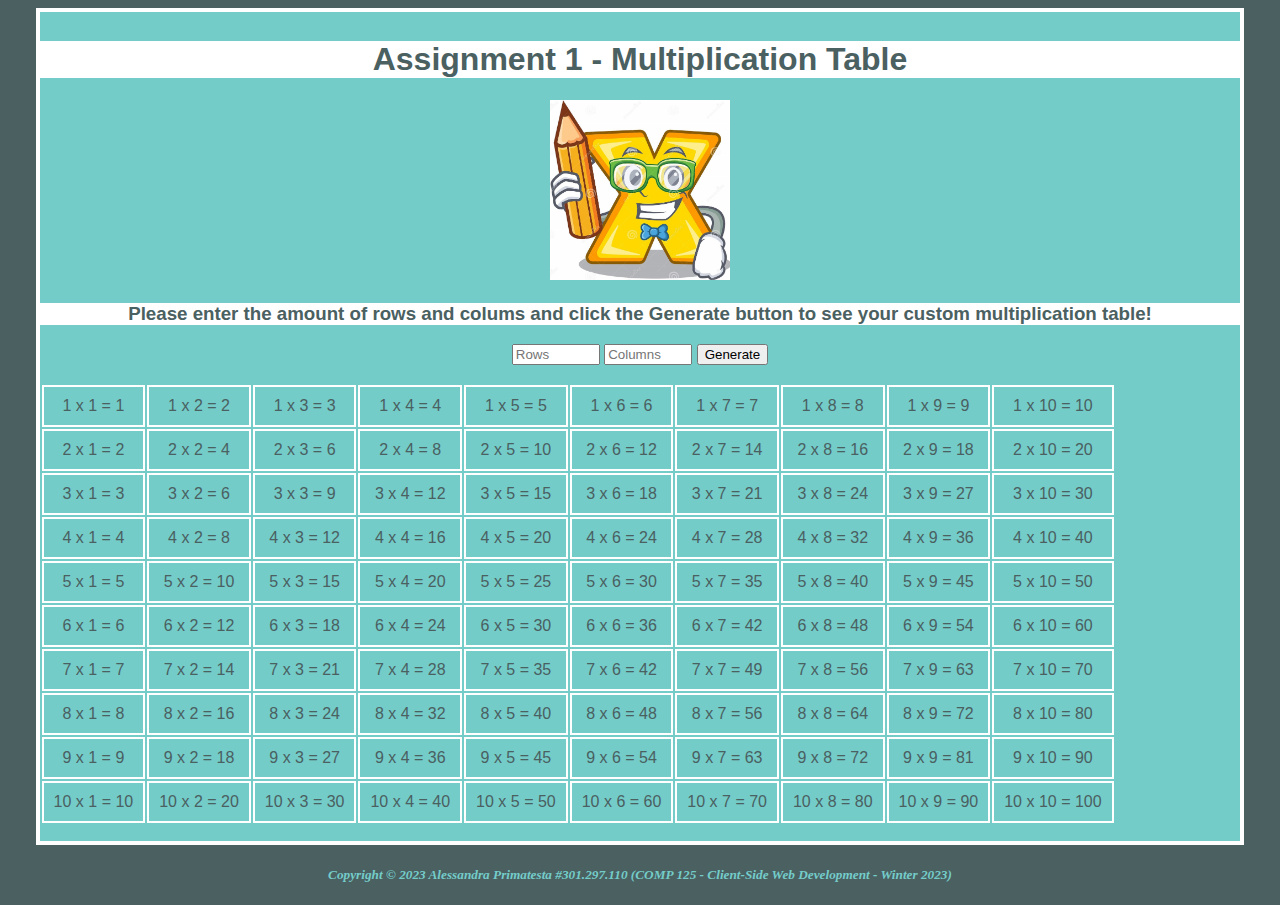
<file: index.html>
<!DOCTYPE html>
<html lang="en">

<head>
  <title>Multiplication Table</title>
  <link rel="stylesheet" type="text/css" href="css/styles.css">
</head>

<!--Alessandra Primatesta-->
<!--Student#: 301.297.110-->

<body>
  <div class="container">
    <h1>Assignment 1 - Multiplication Table</h1>
    <img src="img/xman.jpg" style="width: 15%;">

    <h3>Please enter the amount of rows and colums and click the Generate button to see your custom multiplication
      table!</h3>

    <input type="number" id="rows" max="10" min="1" placeholder="Rows">
    <input type="number" id="columns" max="10" min="1" placeholder="Columns">
    <button id="generate">Generate</button><br>
    <br>


    <div id="table">
      <script src="assignment1.js"></script>
    </div>
  </div>

  <footer>
    <medium><i>
        <h5>Copyright © 2023 Alessandra Primatesta #301.297.110 (COMP 125 - Client-Side Web Development - Winter
          2023)
          </a>
        </h5>
    </medium></i>
  </footer>

</body>

</html>
</file>
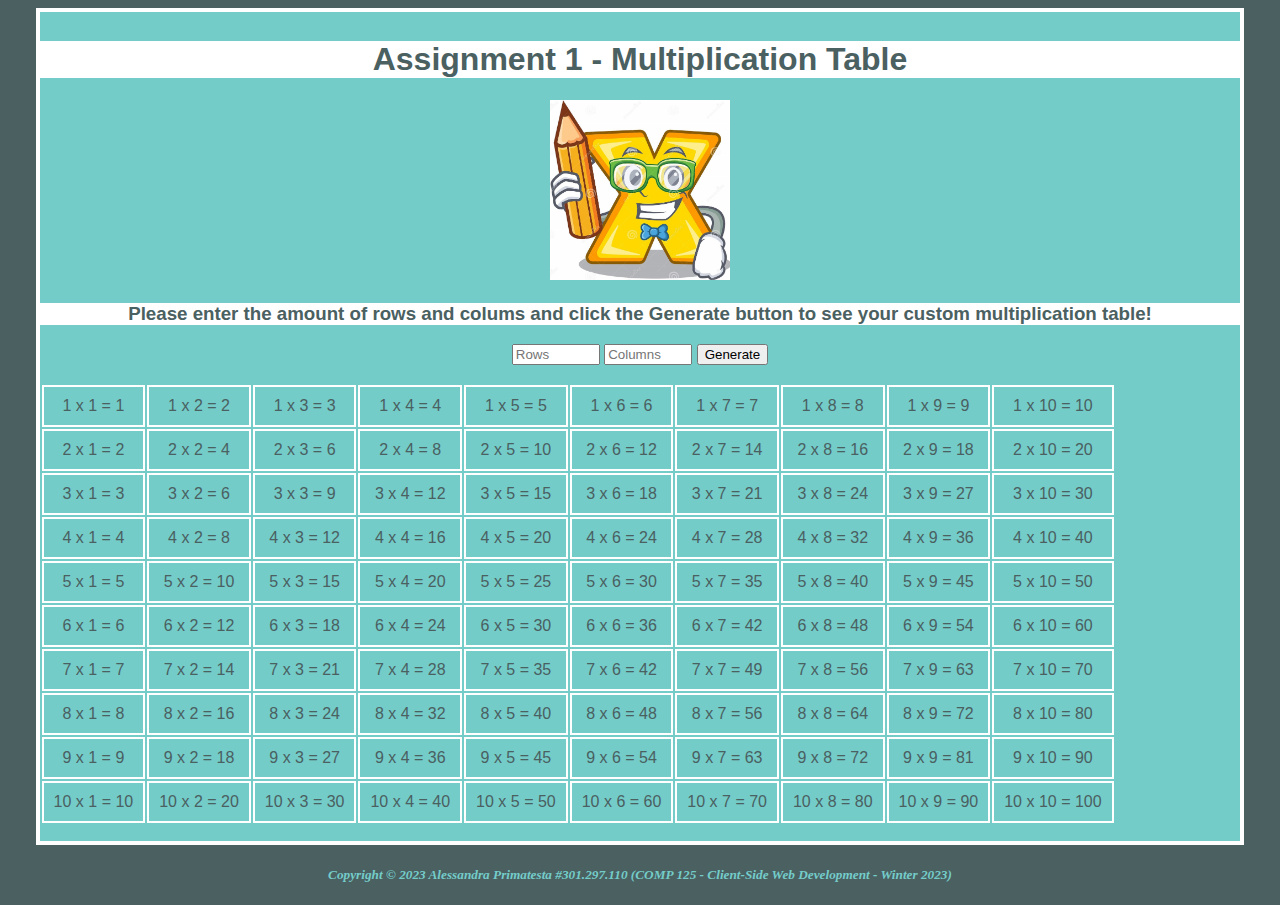
<file: index.html.html>
<!DOCTYPE html>
<html lang="en">

<head>
  <title>Multiplication Table</title>
  <link rel="stylesheet" type="text/css" href="css/styles.css">
</head>

<!--Alessandra Primatesta-->
<!--Student#: 301.297.110-->

<body>
  <div class="container">
    <h1>Assignment 1 - Multiplication Table</h1>
    <img src="img/xman.jpg" style="width: 15%;">

    <h3>Please enter the amount of rows and colums and click the Generate button to see your custom multiplication
      table!</h3>

    <input type="number" id="rows" max="10" min="1" placeholder="Rows">
    <input type="number" id="columns" max="10" min="1" placeholder="Columns">
    <button id="generate">Generate</button><br>
    <br>


    <div id="table">
      <script src="assignment1.js"></script>
    </div>
  </div>

  <footer>
    <medium><i>
        <h5>Copyright © 2023 Alessandra Primatesta #301.297.110 (COMP 125 - Client-Side Web Development - Winter
          2023)
          </a>
        </h5>
    </medium></i>
  </footer>

</body>

</html>
</file>
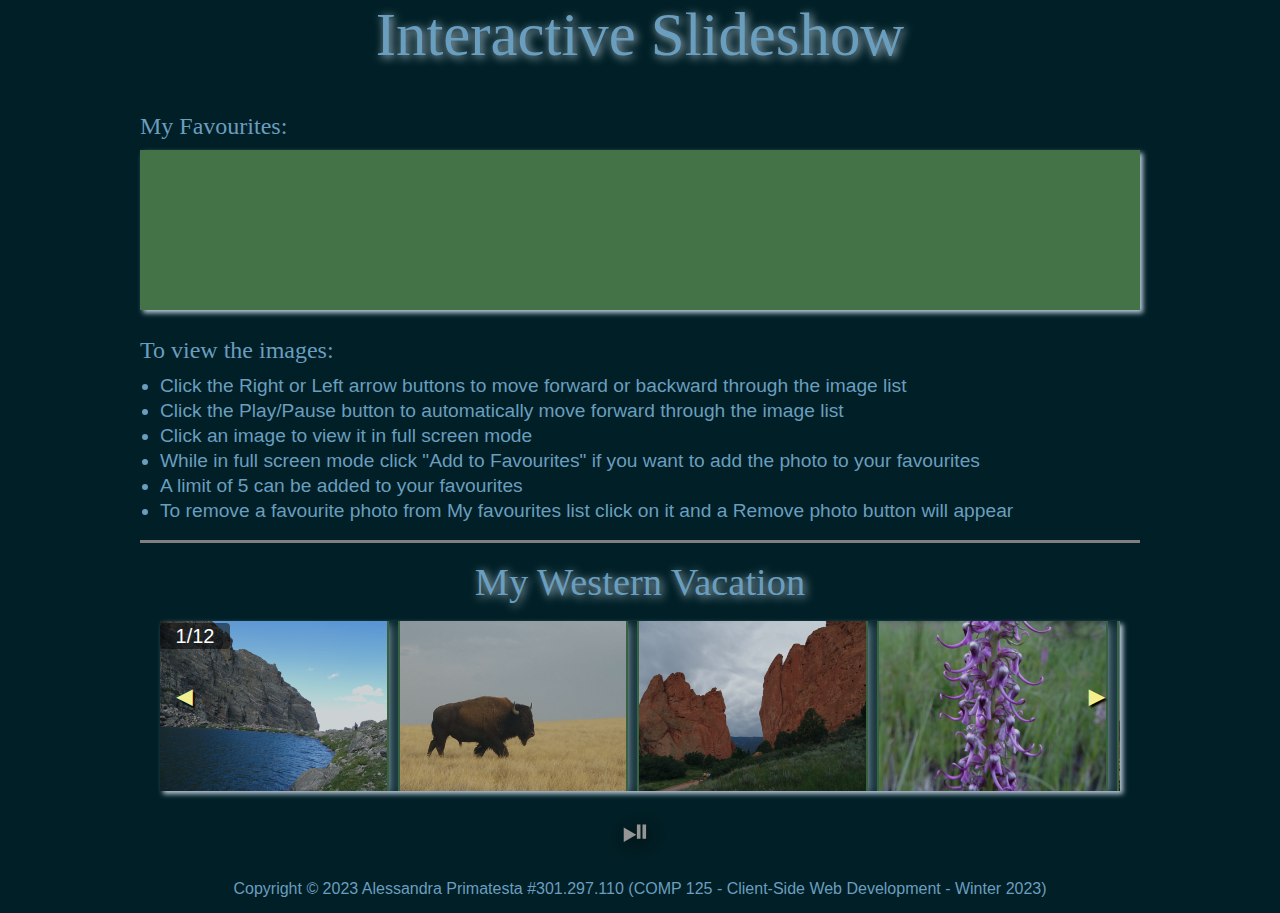
<file: Assignment2/js05_txt.html>
<!DOCTYPE html>
<html>
<head>
   <!--
      Assignment 2

      Author: Alessandra Primatesta (301 297 110)
      Date:   March 5, 2023

      Filename: js05.html
   -->
   <meta charset="utf-8" />
   <meta name="viewport" content="width=device-width,initial-scale=1.0">
   <title>Assignment 2</title>
   <link rel="stylesheet" href="styles.css" />
   <link rel="stylesheet" href="lightbox.css" />
</head>

<body>
   <article>
      <h1>Interactive Slideshow</h1>
      <p>My Favourites:</p>
      <div id="fav"></div>
      <p>To view the images:</p>
      <ul>
         <li>Click the Right or Left arrow buttons to move forward or backward through the image list</li>
         <li>Click the Play/Pause button to automatically move forward through the image list</li>
         <li>Click an image to view it in full screen mode</li>
         <li>While in full screen mode click "Add to Favourites" if you want to add the photo to your favourites</li>
         <li>A limit of 5 can be added to your favourites</li>
         <li>To remove a favourite photo from My favourites list click on it and a Remove photo button will appear</li>
      </ul>   
   </article>

   <div id="lightbox"></div>

   <script defer src="./js05_txt.js"></script>
   <script defer src="./lightbox_data.js"></script>

</body>
<footer>
   <br><br><br><br><br><br><br><br>
   <medium><i>
       <h5>Copyright © 2023 Alessandra Primatesta #301.297.110 (COMP 125 - Client-Side Web Development - Winter
         2023)
         </a>
       </h5>
   </medium></i>
 </footer>
</html>
</file>
<file: css/styles.css>
/* Color Theme Swatches in Hex */
.WB-Aqua-1-hex { color: #00929F; }
.WB-Aqua-2-hex { color: #4A6061; }
.WB-Aqua-3-hex { color: #74CCC9; }
.WB-Aqua-4-hex { color: #11EDD8; }
.WB-Aqua-5-hex { color: #71D9C8; }

h1,h3  {
  background-color: white;
}

#table {
    border-collapse: collapse;
    align-items: center;
    margin: auto;
    text-align: center;
  }
  
  td {
    border: 2px solid white;
    padding: 10px;
    margin: auto;
    
  }

  .container {
    width: 95%;
    margin: auto;
    text-align: center;
    background-color: #74CCC9;
    font-family: Arial, Helvetica, sans-serif;
    color: #4A6061;
    padding-top: .5rem;
    padding-bottom: 1rem;
    border: solid;
    border-color: white;
    border-width: .25rem;
    
  }
  
  #columns {
    width: 5rem;
  }

  #rows {
    width: 5rem;
  }


  footer {
    text-align: center;
    color: #74CCC9;
  }

 body {
  background-color: #4A6061;
 }
</file>
<file: Assignment2/styles.css>
/* Color Theme Swatches in Hex */
.columbia-river-washington-state-nature-1-hex { color: #B8CAD9; }
.columbia-river-washington-state-nature-2-hex { color: #699EBF; }
.columbia-river-washington-state-nature-3-hex { color: #024959; }
.columbia-river-washington-state-nature-4-hex { color: #011F26; }
.columbia-river-washington-state-nature-5-hex { color: #457348; }


/*  Assignment 2

    Filename: styles.css
*/

/* apply a natural box layout model to all elements */
* {
   -moz-box-sizing: border-box;
   -webkit-box-sizing: border-box;
   box-sizing: border-box;
}

/* reset rules */
html, body, div, span, applet, object, iframe,
h1, h2, h3, h4, h5, h6, p, blockquote, pre,
a, abbr, acronym, address, big, cite, code,
del, dfn, em, img, ins, kbd, q, s, samp,
small, strike, strong, sub, sup, tt, var,
b, u, i, center,
dl, dt, dd, ol, ul, li,
fieldset, form, label, legend,
table, caption, tbody, tfoot, thead, tr, th, td,
article, aside, canvas, details, embed, 
figure, figcaption, footer, header, hgroup, 
menu, nav, output, ruby, section, summary,
time, mark, audio, video {
   margin: 0;
   padding: 0;
   border: 0;
   font-size: 100%;
   font: inherit;
   vertical-align: baseline;
   color: #699EBF;
}

/* HTML5 display-role reset for older browsers */
article, aside, details, figcaption, figure, 
footer, header, hgroup, menu, nav, section {
   display: block;
}

body {
   line-height: 1;
   width: 1000px;
   background: #011F26;
   margin: 0 auto;
   font-family: Arial, Helvetica, sans-serif; 
}

ol, ul {
   list-style: none;
}

/* article styles */

article {
   width: 100%;
   margin: 0 auto;
}

article > h1 {
   font-size: 3.8em;
   text-align: center;
   color: #699ebf;
    text-shadow: 2px 2px 10px #b8cad9;
   font-family: Baskerville, "Palatino Linotype", Palatino, "Century Schoolbook L", "Times New Roman", "serif";
   margin: 5px 0 20px 0;
}

article > p {
   font-size: 1.5em;
   line-height: 2;
   color: #699EBF;
   font-family: Lucida Handwriting;
   padding-top: 1rem;
}

article > ul {
   list-style-type: disc;
   font-size: 1.2em;
   line-height: 1.3;
   padding-left: 20px;
   padding-bottom: 1rem;
   border-bottom: 3px solid gray;
}
</file>
